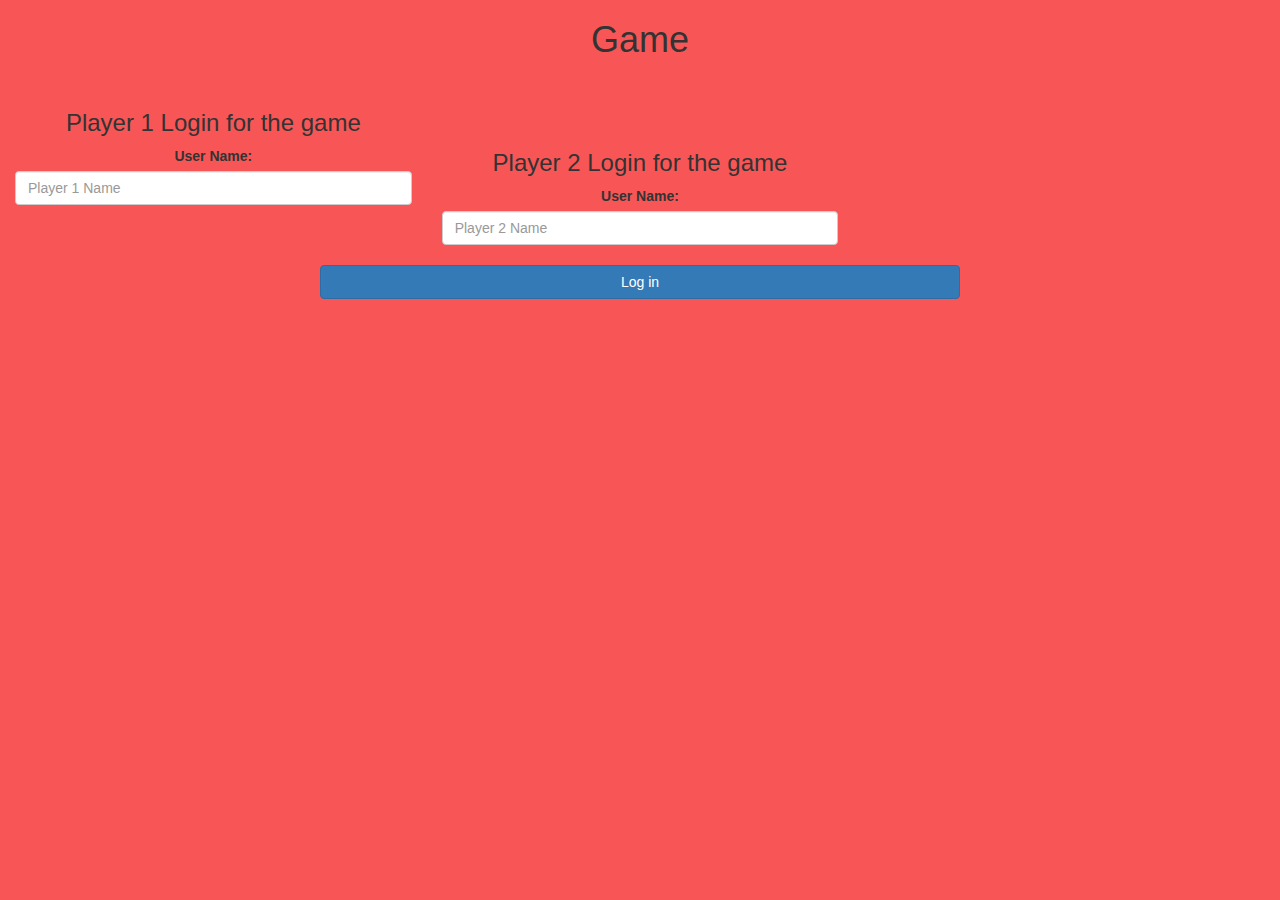
<file: index.html>
<!DOCTYPE html>
<html>
<head>
	<title>Guess The number</title>

<meta name="viewport" content="width=device-width, initial-scale=1">
<link rel="stylesheet" href="https://maxcdn.bootstrapcdn.com/bootstrap/3.4.0/css/bootstrap.min.css">
<script src="https://ajax.googleapis.com/ajax/libs/jquery/3.4.1/jquery.min.js"></script>
<script src="https://maxcdn.bootstrapcdn.com/bootstrap/3.4.0/js/bootstrap.min.js"></script>

<link rel="stylesheet" type="text/css" href="style.css">

<script src="main.js"></script>
</head>
<body>
	<center>
		<h1>Game</h1>
		<br>
<div class="col-lg-4 col-sm-8 col-xs-11 login_Div1">
	<h3 >Player 1 Login for the game</h3>
	<label >User Name:</label>
	<input type="text" id="player1_name_input" class="form-control" placeholder="Player 1 Name">
	<br>
</div>
<br>
<br>
<div class="col-lg-4 col-sm-8 col-xs-11 login_Div2">
	<h3 >Player 2 Login for the game</h3>
	<label >User Name:</label>
	<input type="text" id="player2_name_input" class="form-control" placeholder="Player 2 Name">
	<br>
</div>
<br>
<br>
<div>
<button style="width:50%" class="btn btn-primary" onclick="addUser()">Log in</button>
</div>
</center>
</body>
</html>
</file>
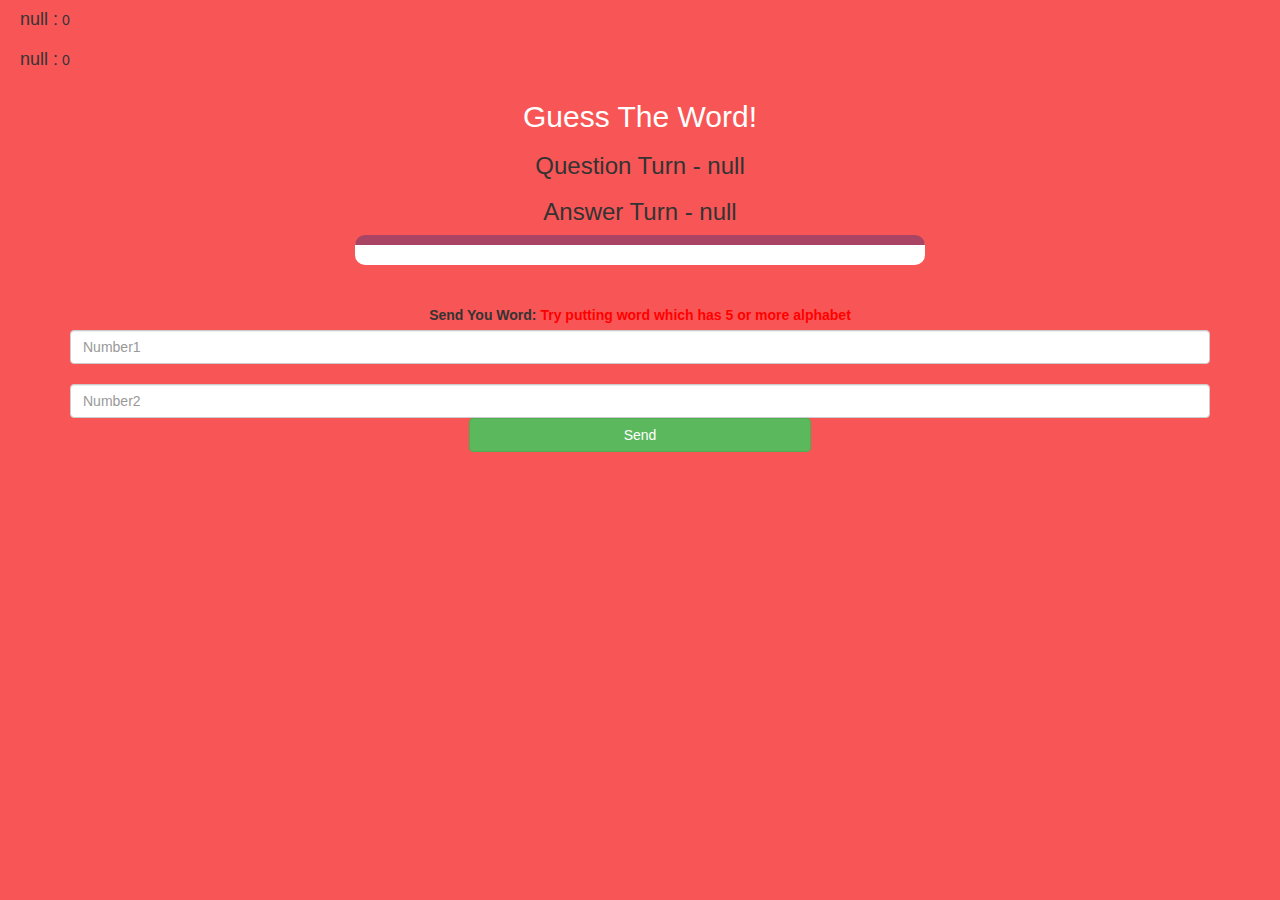
<file: page.html>
<!DOCTYPE html>
<html>
<head>
	<title>Guess The number</title>

<meta name="viewport" content="width=device-width, initial-scale=1">
<link rel="stylesheet" href="https://maxcdn.bootstrapcdn.com/bootstrap/3.4.0/css/bootstrap.min.css">
<script src="https://ajax.googleapis.com/ajax/libs/jquery/3.4.1/jquery.min.js"></script>
<script src="https://maxcdn.bootstrapcdn.com/bootstrap/3.4.0/js/bootstrap.min.js"></script>

<link rel="stylesheet" type="text/css" href="style.css">
</head>
<body>

	<h4 id="player1_name"></h4> <span id="player1_score"></span>
	<br>
	<h4 id="player2_name"></h4> <span id="player2_score"></span>

<div class="container">
	<center>
		<h2 style="color: white;">Guess The Word!</h2>
		<h3 id="player_question"></h3>
		<h3 id="player_answer"></h3>
		<div id="output" class="col-lg-6"></div>
		<br>
		<br>
		<label>Send You Word: <b style="color: red">Try putting word which has 5 or more alphabet</b></label>
		

		<br>
<input type="text" id="number1" class="form-control" placeholder="Number1">
<br>
<input type="text" id="number2" class="form-control" placeholder="Number2">
<button onclick="send()" class="btn btn-success" style="width: 30%;">Send</button>
	</center>
</div>

<script src="page.js"></script>
</body>
</html>
</file>
<file: style.css>
body
{
	background: rgb(248, 86, 86);
}

	.login_div1 , .login_div2
	{
		background: white;
		padding: 10px;
		float: none;
		border-radius: 15px;
	}


#player1_name , #player2_name
{
	display: inline-block;
	margin-left: 20px;
}
#word
{
	width: 60%;
}
#word_display
{
	letter-spacing: 5px;
}
#output
{
background: white;
border-radius: 10px;
border-top: 10px solid #AA4465;
padding: 10px;
float: none;
text-align: left;
}
</file>
